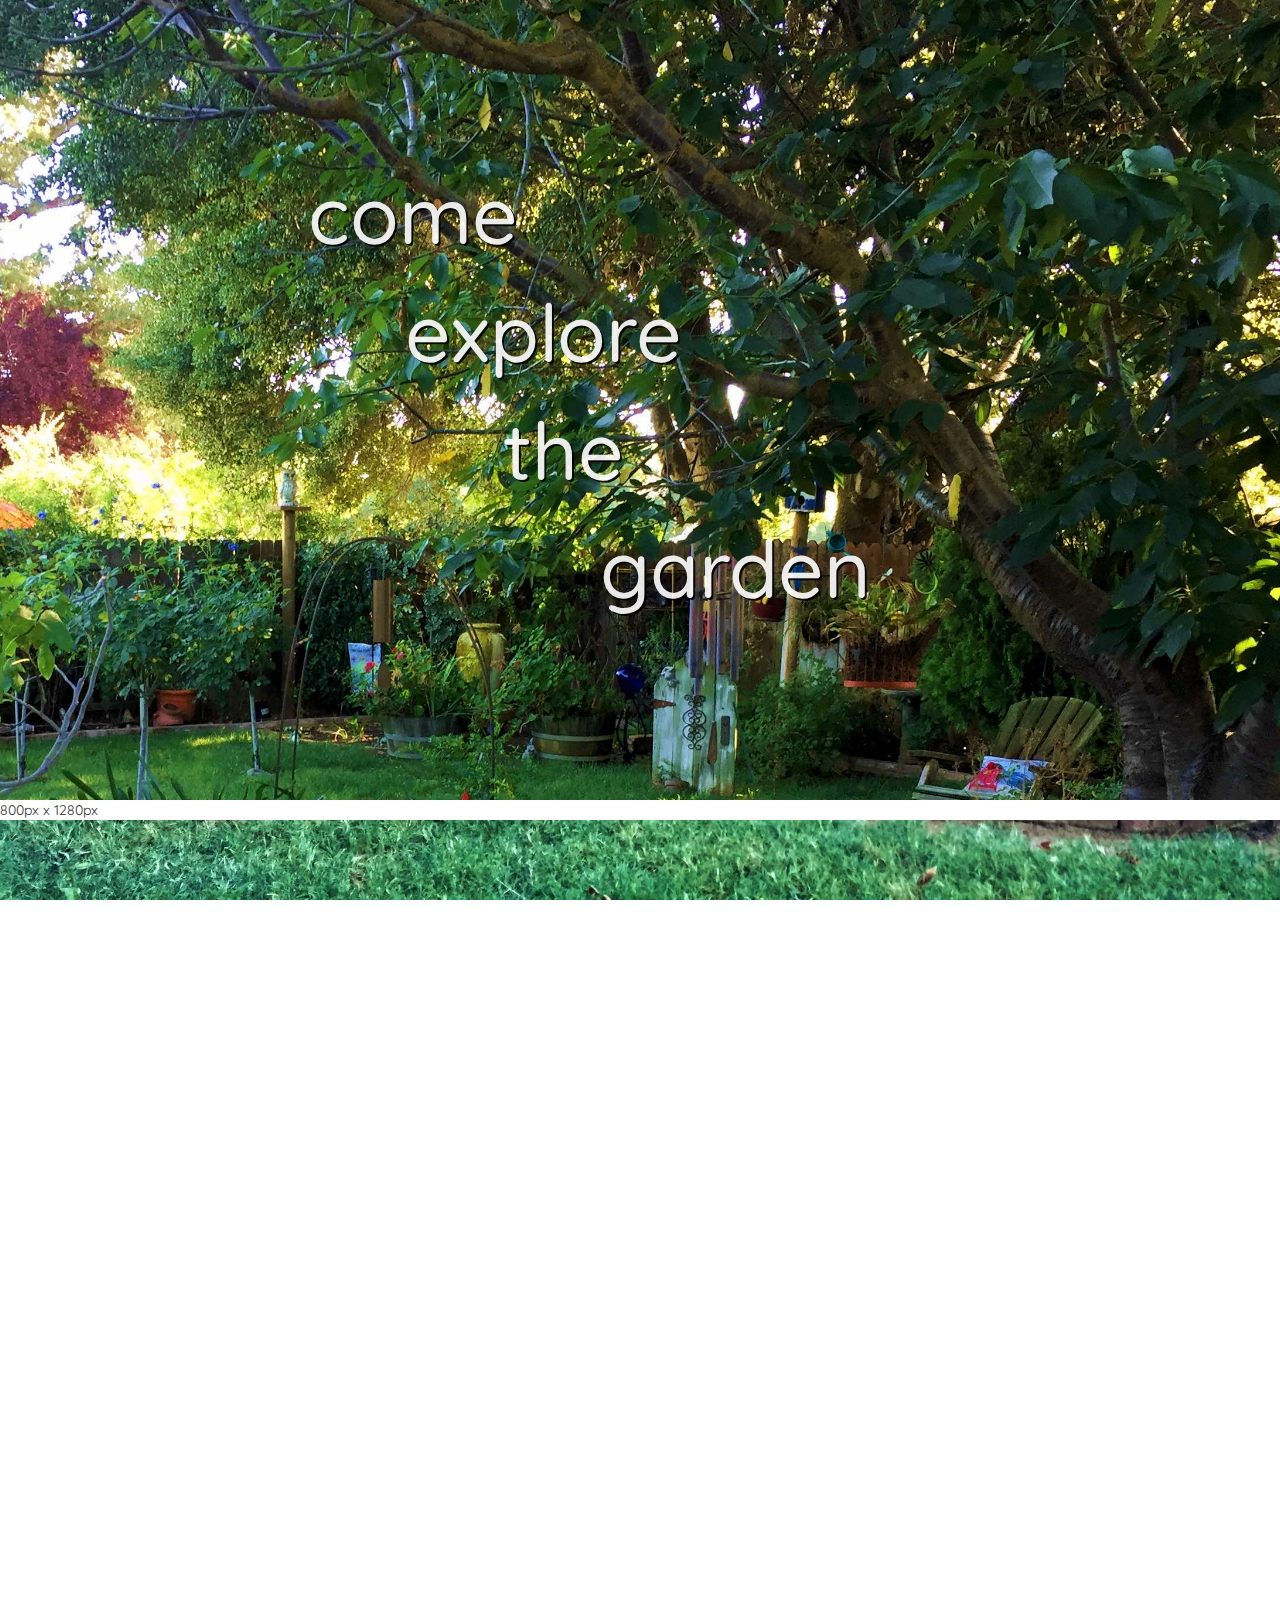
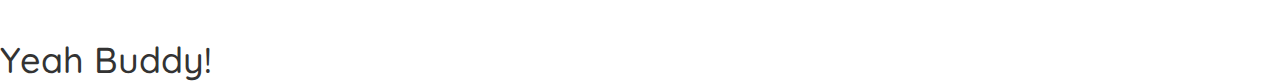
<file: index.html>
<!doctype html>
<html>

<head>

	<title>Rose in the Garden</title>
	
 	<link href='https://fonts.googleapis.com/css?family=Raleway|Quicksand' rel='stylesheet' type='text/css'>	
	<link href='bootstrap.min.css' rel='stylesheet'>
	<link href="style.css" type="text/css" rel="stylesheet">	
	<meta name="viewport" content="width=device-width, initial-scale=1.0">
</head>

<body>
<!-- 
	<header class="header">
 		<nav class="navbar navbar-default navbar-fixed-top">
 			<div class="container">
				<a href="http://roseinthegarden.com/" class="logo-icon"><img src="rose-logo.png"></a>
				<ul class="menu nav nav-pills">
					<li><a href="#">Products</a></li>
					<li><a href="#">Meet Rose</a></li>
					<li><a href="#">Rose's Garden</a></li>
				</ul>
			</div>
		</nav>
	</header>
 -->
 	<div class="container content">
		<div class="row">
			<div class="col-xs-3 col-sm-offset-3">
				<h1>come</h1>
			</div>
		</div>
		<div class="row">
			<div class="col-xs-3 col-xs-offset-1 col-sm-offset-4">
				<h1>explore</h1>
			</div>
		</div>
		<div class="row">
			<div class="col-xs-3 col-xs-offset-2 col-sm-offset-5">
				<h1>the</h1>
			</div>
		</div>
		<div class="row">
			<div class="col-xs-3 col-xs-offset-3 col-sm-offset-6">
				<h1>garden</h1>
			</div>
		</div>
	</div>
	<div class="box">
 		<div id="slide1" class="background">
 		</div>
 	</div>



	<div class="box">

		<div id="text" class="text">
		<h1>Some important text</h1>
		</div>
		<div id="slide2" class="background">
		</div>
		<h1>Yeah Buddy!</h1>
	</div>

<!-- 
	<footer class="footer">
		<nav class="navbar navbar-default navbar-fixed-bottom">
			<div class="row row-bottom">
				<div class="col-xs-3 col-xs-offset-6">
				<h1>garden</h1>
				</div>
			</div>

		</nav>
	</footer>
 -->
	<script src="jquery.js"></script>
	<script src="bootstrap.min.js"></script>
	<script src="app.js"></script>
</body>

</html>
</file>
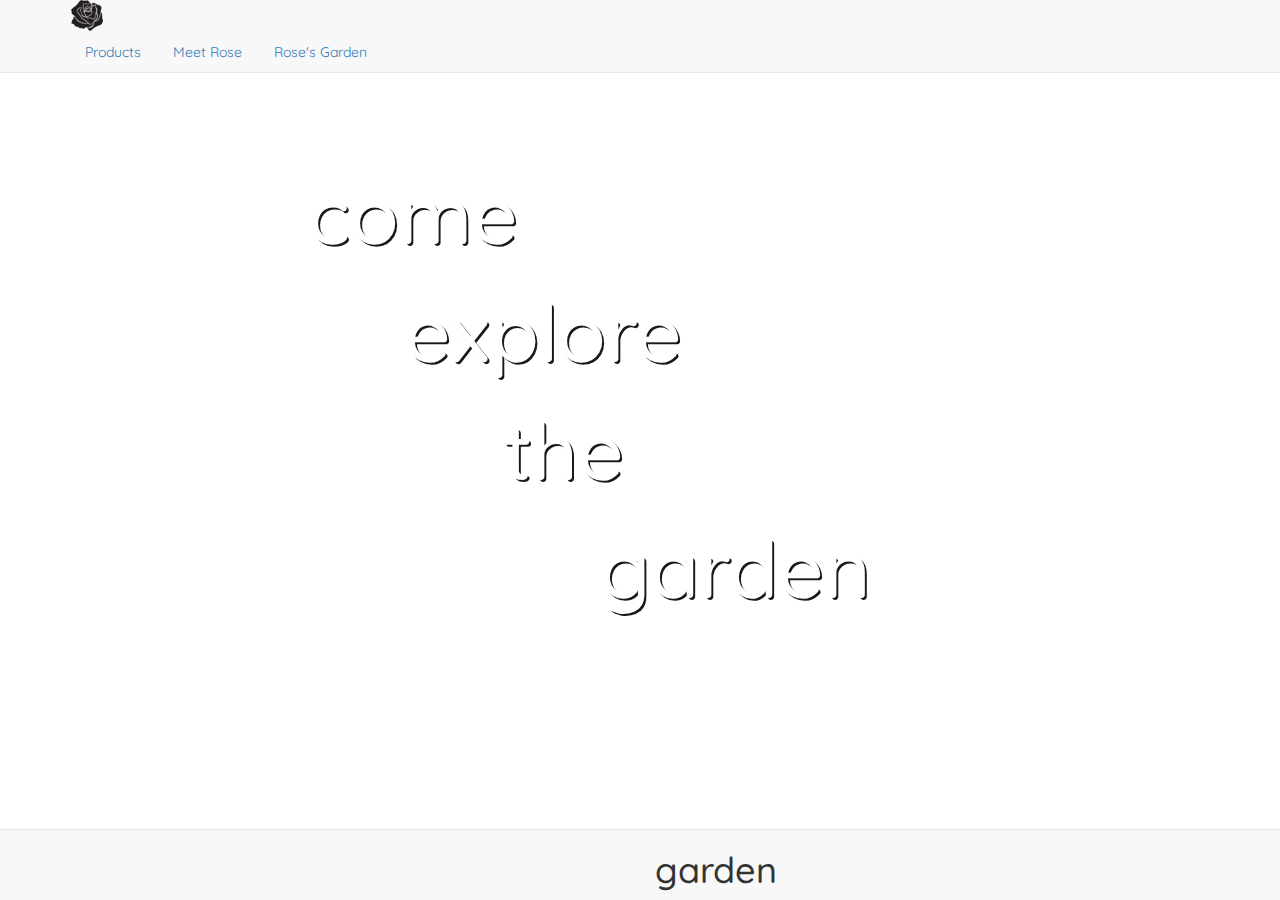
<file: roseinthegarden.html>
<!doctype html>
<html>

<head>

	<title>Rose in the Garden</title>
	
 	<link href='https://fonts.googleapis.com/css?family=Raleway|Quicksand' rel='stylesheet' type='text/css'>	
	<link href='bootstrap.min.css' rel='stylesheet'>
	<link href="style.css" type="text/css" rel="stylesheet">	
	<meta name="viewport" content="width=device-width, initial-scale=1">
</head>

<body>
	<header class="header">
 		<nav class="navbar navbar-default navbar-fixed-top">
 			<div class="container">
				<a href="http://roseinthegarden.com/" class="logo-icon"><img src="rose-logo.png"></a>
				<ul class="menu nav nav-pills">
					<li><a href="#">Products</a></li>
					<li><a href="#">Meet Rose</a></li>
					<li><a href="#">Rose's Garden</a></li>
				</ul>
			</div>
		</nav>
	</header>
	<div class="container content">
		<div class="row">
			<div class="col-sm-4 col-sm-offset-3">
				<h1>come</h1>
			</div>
		</div>
		<div class="row">
			<div class="col-sm-4 col-sm-offset-4">
				<h1>explore</h1>
			</div>
		</div>
		<div class="row">
			<div class="col-sm-4 col-sm-offset-5">
				<h1>the</h1>
			</div>
		</div>
		<div class="row garden-word">
			<div class="col-sm-4 col-sm-offset-6">
				<h1>garden</h1>
			</div>
		</div>
	</div>
	<footer class="footer">
		<nav class="navbar navbar-default navbar-fixed-bottom">
			<div class="row row-bottom">
				<div class="col-sm-3 col-sm-offset-6">
				<h1>garden</h1>
				</div>
			</div>

		</nav>
	</footer>
	<script src="jquery.js"></script>
	<script src="bootstrap.min.js"></script>
	<script src="app.js"></script>
</body>

</html>
</file>
<file: style.css>
html {

}

body {
font-family: "Quicksand";
width: 100%;

}

.box {
height: 1536px;
}

/* 
.background {
background-image: url("rosegarden3.jpg");
background-repeat: no-repeat;
background-position: bottom center;
background-attachment: fixed;
background-size: cover;
-webkit-background-size: cover;
-moz-background-size: cover;

height: 100%;
}
 */

/* 
.background {
background: url("background4.jpg") no-repeat center fixed;
background-size: cover;
z-index: 1000;
}
 */

.background {
background-repeat: no-repeat;
background-attachment: fixed;
background-size: cover;
-webkit-background-size: cover;
-moz-background-size: cover;
height: 100%;
}

#slide1 {
background-image: url("background1.jpg");
background-position: bottom center;
}

#slide2 {
background-image: url("background2.jpg");
background-position: center center;
}


.text h1 {
z-index: 1000;
text-align: center;
}

/*content text*/

.content {
top: 150px;
position: fixed;
opacity: 0.9;
z-index: 1;
}

.content h1 {
color: #ffffff;
font-size: 80px;
font-weight: 500;
text-shadow: 2px 2px #000000;
}


@media only screen and (max-width: 768px) {

	.box {
		height: 500px;

		}
		
	.background {
	background-attachment: scroll;
	}
	
	.content {
		top: 75px;
	}
	
	.content h1 {
		font-size: 70px;
	}
}
</file>
